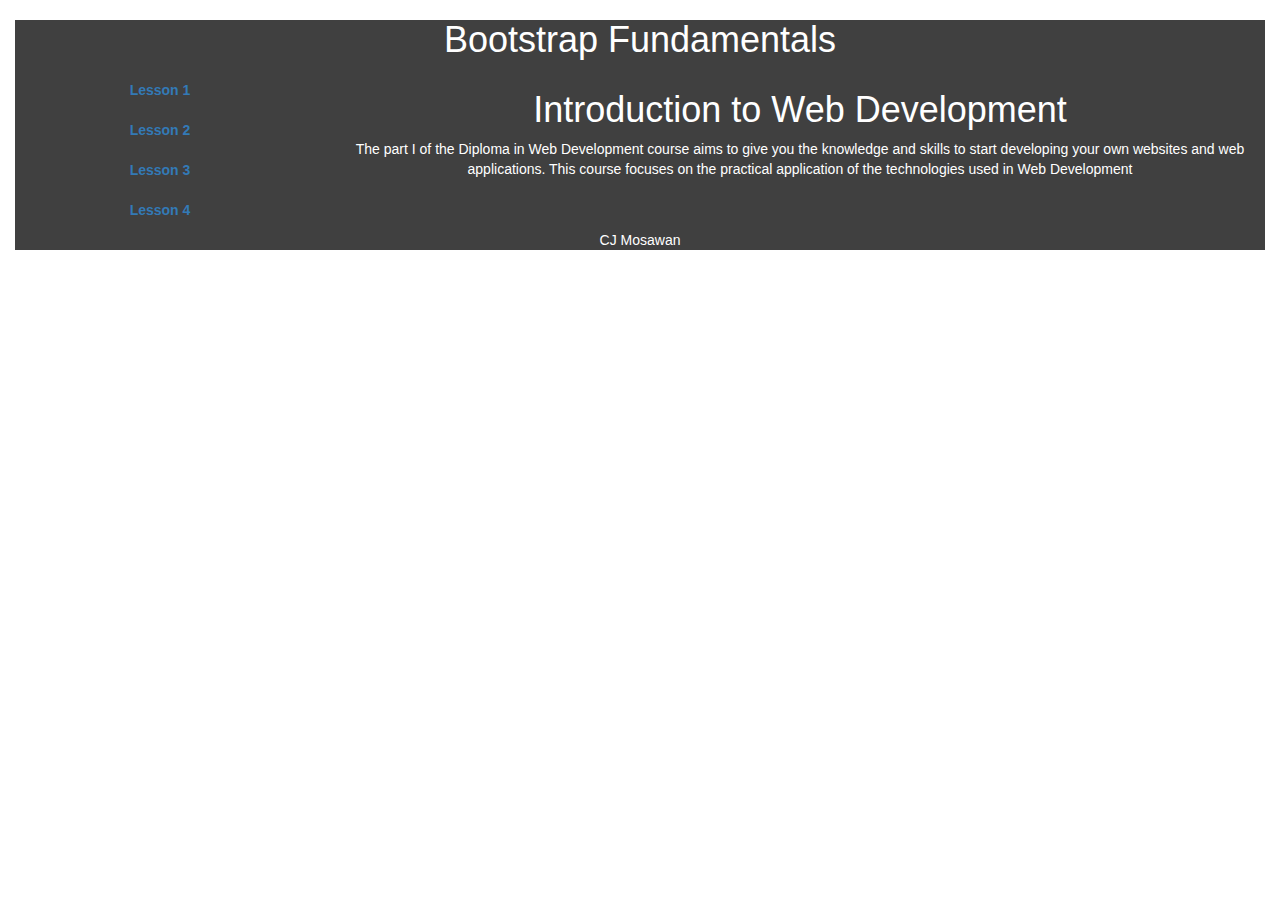
<file: index.html>
<!DOCTYPE html>
<html lang="en">
<head>
	<meta charset="utf-8">
	<meta http-equiv="X-UA-Compatible" content="IE=edge">
	<meta name="viewport" content="width=device-width, initial-scale=1">
					
					
<!-- Bootstrap Library-->
<link rel="stylesheet" href="https://maxcdn.bootstrapcdn.com/bootstrap/3.3.7/css/bootstrap.min.css" 
integrity="sha384-BVYiiSIFeK1dGmJRAkycuHAHRg32OmUcww7on3RYdg4Va+PmSTsz/K68vbdEjh4u" crossorigin="anonymous">

</head>
	<title>Bootstrap template building</title>
<body>
<div class="container-fluid">
		<!-- Header for page wiuth large heading -->
		<header class="text-center">
			<h1>Bootstrap Fundamentals</h1>
		<header>
		
		<!-- Navigation menu made from list of anchor tags -->
	<div class="row">
		<nav class="col-md-3 sidebar" >
			<ul class="nav nav-sidebar">
				<li><a>Lesson 1</a><li>
				<li><a href="#">Lesson 2</a><li>
				<li><a href="#">Lesson 3</a><li>
				<li><a href="#">Lesson 4</a><li>
			</ul>
		</nav>
		
		<!-- Contains text content of the page -->
		
		<section class="col-md-9">
			<h1 >Introduction to Web Development</h1>
			
			<p>The part I of the Diploma in Web Development course aims to give you the knowledge and skills to start
			developing your own websites and web applications. This course focuses on the practical application of the 
			technologies used in Web Development</p>
		</section>
	</div>
		<footer class="text-center">
			CJ Mosawan
		</footer>
	
</div>
<!-- JQuery Library-->
<script
  src="https://code.jquery.com/jquery-3.5.1.min.js"
  integrity="sha256-9/aliU8dGd2tb6OSsuzixeV4y/faTqgFtohetphbbj0=" 
  crossorigin="anonymous"></script>
					
					
<!-- JavaScript Library-->
<script src="https://maxcdn.bootstrapcdn.com/bootstrap/3.3.7/js/bootstrap.min.js" 
integrity="sha384-Tc5IQib027qvyjSMfHjOMaLkfuWVxZxUPnCJA7l2mCWNIpG9mGCD8wGNIcPD7Txa" crossorigin="anonymous"></script>

<!-- Custom CSS -->
	<link rel="stylesheet" href="style.css"


</body>
	
</html>
</file>
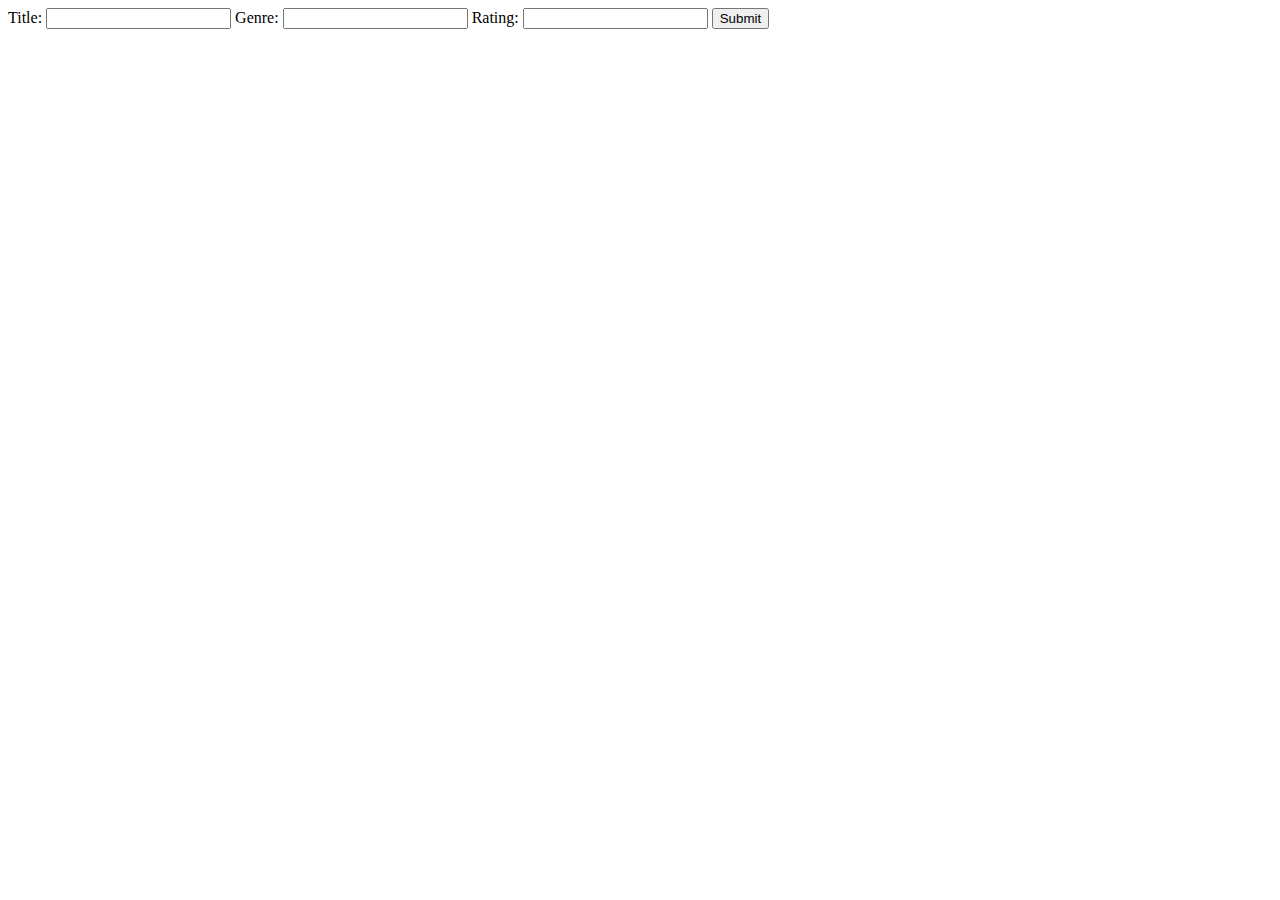
<file: index1.html>
<!DOCTYPE html>
<html>
<head>
	<title>HTML Form</title>
</head>
<body>
	
	<form action="insert.php" method="POST">
		<label for="title">Title:</label>
		<input id="title" type="text" name="title">
		<label for="genre">Genre:</label>
		<input id="genre"type="text"name="genre">
		<label for="rating">Rating:</label>
		<input id="rating"type="text"name="rating">
		<button type="submit"> Submit </button>
	</form>
	
</body>
</html>
</file>
<file: style.css>
header{
	background-color:#404040;
	color:white;
}

main{
	background-color:#D5D8D9;
}

section{
	
}

footer{
	background-color:404040;
	color:white;
}

a{
	color:404040;
	font-weight:bold;
}
.blue{
	color:30ACEC;
}
</file>
